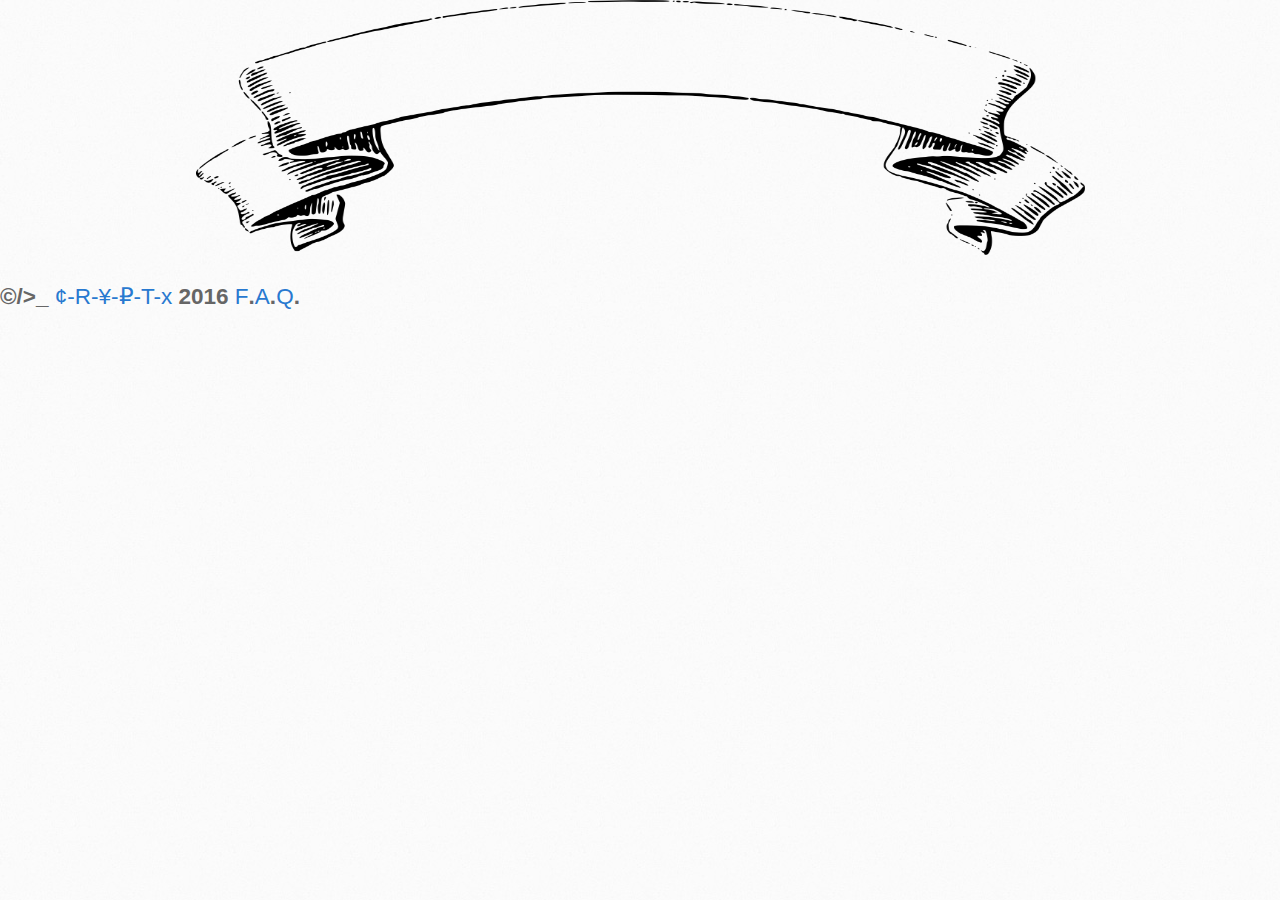
<file: dex.html>
<!DOCTYPE html>
<html>
  <head>
    <meta charset='utf-8'>
    <meta http-equiv="X-UA-Compatible" content="chrome=1">
    
    <style>
    
    }

@-webkit-keyframes text-blur {
	0%, 50%, 90%, 100% { text-shadow: #0a0 0 0 1px; }
	60%, 80% { text-shadow: #0a0 0 0 2px; }
	70% { text-shadow: #0a0 0 0 5px; }
}
@keyframes text-blur {
	0%, 50%, 90%, 100% { text-shadow: #0a0 0 0 1px; }
	60%, 80% { text-shadow: #0a0 0 0 2px; }
	70% { text-shadow: #0a0 0 0 5px; }
}
@-webkit-keyframes text-blink {
	0% {
		-webkit-transform: skewX(0deg);
	}
	20% {
		-webkit-transform: skewX(0deg);
	}
	21% {
		-webkit-transform: skewX(-3deg);
	}
	35% {
		opacity: 1;
		-webkit-transform: skewX(0deg);
	}
	35.5% {
		opacity: .3;
		-webkit-transform: skewX(70deg);
	}
	36% {
		-webkit-transform: skewX(-60deg);
	}
	36.5% {
		opacity: 1;
		-webkit-transform: skewX(0deg);
	}
	100% {
		-webkit-transform: skewX(0deg);
	}
}
@keyframes text-blink {
	0% {
		transform: skewX(0deg);
	}
	20% {
		transform: skewX(0deg);
	}
	21% {
		transform: skewX(-3deg);
	}
	35% {
		opacity: 1;
		transform: skewX(0deg);
	}
	35.5% {
		opacity: .3;
		transform: skewX(70deg);
	}
	36% {
		transform: skewX(-60deg);
	}
	36.5% {
		opacity: 1;
		transform: skewX(0deg);
	}
	100% {
		transform: skewX(0deg);
	}
}

a {
	color: inherit;
}

a.folder {
	//color: #88f;
}

p {
	margin: .1em 0;
}

ul {
	list-style: none;
	padding: 0 0 0 1em;
}

@-webkit-keyframes blink {
	0% { opacity: 0; }
	25% { opacity: 0; }
	25.1% { opacity: 1; }
	100% { opacity: 1; }
}
/* Hahaha, Firefox supports <blink> natively! */
blink {
	-webkit-animation: blink 1s infinite;
}

ul {
	list-style: none;
	padding: 0 0 0 1em;
}

@-webkit-keyframes blink {
	0% { opacity: 0; }
	25% { opacity: 0; }
	25.1% { opacity: 1; }
	100% { opacity: 1; }
}
/* Hahaha, Firefox supports <blink> natively! */
blink {
	-webkit-animation: blink 1s infinite;
}
    
   a { 
    text-decoration: none;
   } 
    
  </style>

    <link rel="stylesheet" type="text/css" href="stylesheets/stylesheet.css" media="screen">
    <link rel="stylesheet" type="text/css" href="stylesheets/github-dark.css" media="screen">
    <link rel="stylesheet" type="text/css" href="stylesheets/print.css" media="print">

    <title>&gt;_C-R-Y-P-T-X </title>
  </head>

  <body>
  	<center><img src="images/site.png" 
  width="889" height="255" alt="/>_"></a></center>
  
 <!-- livechat24-7.com widget -->  <script type = 'text/javascript'>window.$_liveChat247 || function(a, b) {b.$_liveChat247 = function(a, b) {var c = a.getElementsByTagName('head')[0];b._hostURL = 'https://www.livechat24-7.com';var d = a.createElement('script');d.src = b._hostURL + '/dashboard/liveChatIframe.js', d.type = 'text/javascript', c.appendChild(d), b._liveChat = {}, b._liveChat.profile = {accountId: '5743cceede7841218ac378c4'}}, b.$_liveChat247(a, b)}(document, window); </script> <!-- /livechat24-7.com widget --> 
  
  
 
   <script>
    ChatraID = '3Lw3FbGWD4TzJMRrb';
    (function(d, w, c) {
        var n = d.getElementsByTagName('script')[0],
            s = d.createElement('script');
        w[c] = w[c] || function() {
            (w[c].q = w[c].q || []).push(arguments);
        };
        s.async = true;
        s.src = (d.location.protocol === 'https:' ? 'https:': 'http:')
            + '//call.chatra.io/chatra.js';
        n.parentNode.insertBefore(s, n);
    })(document, window, 'Chatra');
</script>


<!--Start of Zopim Live Chat Script-->
<script type="text/javascript">
window.$zopim||(function(d,s){var z=$zopim=function(c){z._.push(c)},$=z.s=
d.createElement(s),e=d.getElementsByTagName(s)[0];z.set=function(o){z.set.
_.push(o)};z._=[];z.set._=[];$.async=!0;$.setAttribute("charset","utf-8");
$.src="//v2.zopim.com/?3uijbC4DN5oYmmRyUnxWiTvUoMTUnv5i";z.t=+new Date;$.
type="text/javascript";e.parentNode.insertBefore($,e)})(document,"script");
</script>
<!--End of Zopim Live Chat Script-->
    
  
   <div class="container">
      <section id="main_content">
        <h2>
          
          <script type="text/javascript">
crypt_calc_background_color = "#000000";crypt_calc_border_width = 0;crypt_calc_border_color = "#000000";crypt_calc_font_size = "medium";crypt_calc_font_color = "#FF8000";</script><script type="text/javascript" src="calc_widget.js"></script>
          
         <script type="text/javascript">
crypt_multi_num_cur = "4";
crypt_base_cur_0 = "Bitcoin (BTC)";crypt_target_cur_0 = "Ruble (RUR)";crypt_base_cur_1 = "Monero (XMR)";crypt_target_cur_1 = "Ruble (RUR)";crypt_base_cur_2 = "Bytecoin (BCN)";crypt_target_cur_2 = "Ruble (RUR)";crypt_base_cur_3 = "Ethereum (ETH)";crypt_target_cur_3 = "Ruble (RUR)";crypt_multi_border_width = 0;crypt_multi_border_color = "#151515";crypt_multi_font_size = "large";crypt_multi_font_color = "#b5e853";</script><script type="text/javascript" src="multi_widget.js"></script>
</h2>




<h2> <p><strong>©/><blink>_</blink> <a href="http://c-r-y-p-t-x.github.io/"> ¢-R-¥-₽-T-x </a> 2016  <a href="faq.html">F</a>.<a href="faq.html">A</a>.<a href="faq.html">Q</a><blink>.</blink></strong></p></h2>
      </section>
    </div>

    
  </body>
</html>
</file>
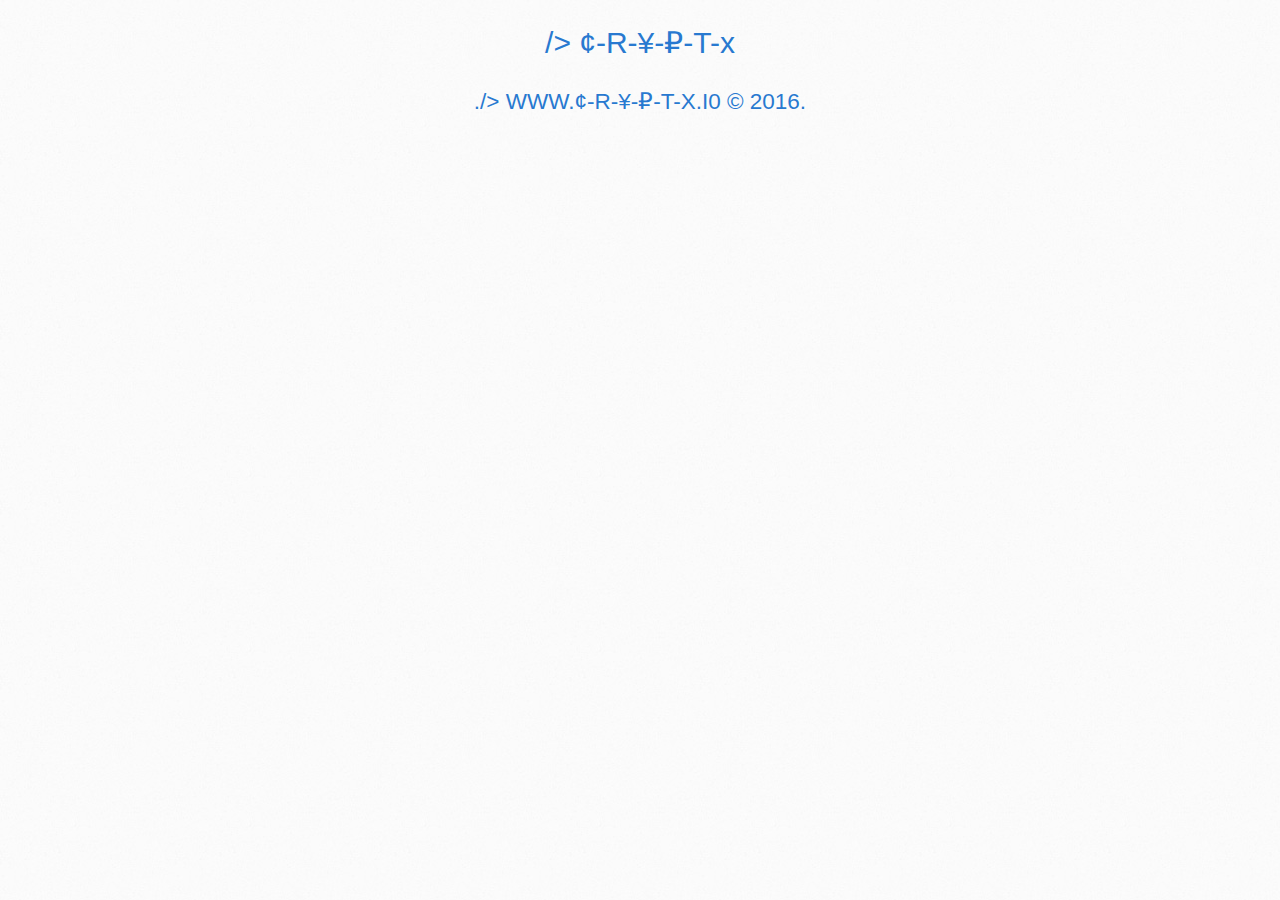
<file: FAQ.HTML>
<!DOCTYPE html>
<html>
  <head>
    <meta charset='utf-8'>
    <meta http-equiv="X-UA-Compatible" content="chrome=1">

    <link rel="stylesheet" type="text/css" href="stylesheets/stylesheet.css" media="screen">
    <link rel="stylesheet" type="text/css" href="stylesheets/github-dark.css" media="screen">
    <link rel="stylesheet" type="text/css" href="stylesheets/print.css" media="print">

    <title>&gt;_C-R-Y-P-T-X </title>
  </head>

  <body>
 <h1><center><p><strong><a href="http://c-r-y-p-t-x.github.io/">/> ¢-R-¥-₽-T-x </a></strong></p></center></h1>
   <script>
    ChatraID = '3Lw3FbGWD4TzJMRrb';
    (function(d, w, c) {
        var n = d.getElementsByTagName('script')[0],
            s = d.createElement('script');
        w[c] = w[c] || function() {
            (w[c].q = w[c].q || []).push(arguments);
        };
        s.async = true;
        s.src = (d.location.protocol === 'https:' ? 'https:': 'http:')
            + '//call.chatra.io/chatra.js';
        n.parentNode.insertBefore(s, n);
    })(document, window, 'Chatra');
</script>
    
  
   <div class="container">
      <section id="main_content">
        <h2>
          
         <script type="text/javascript">
crypt_multi_num_cur = "4";
crypt_base_cur_0 = "Bitcoin (BTC)";crypt_target_cur_0 = "Ruble (RUR)";crypt_base_cur_1 = "Monero (XMR)";crypt_target_cur_1 = "Ruble (RUR)";crypt_base_cur_2 = "Bytecoin (BCN)";crypt_target_cur_2 = "Ruble (RUR)";crypt_base_cur_3 = "Ethereum (ETH)";crypt_target_cur_3 = "Ruble (RUR)";crypt_multi_border_width = 0;crypt_multi_border_color = "#000000";crypt_multi_font_size = "large";crypt_multi_font_color = "#b5e853";</script><script type="text/javascript" src="https://www.cryptonator.com/ui/js/widget/multi_widget.js"></script>
</h2>


<script type="text/javascript">
crypt_calc_background_color = "#000000";crypt_calc_border_width = 0;crypt_calc_border_color = "#000000";crypt_calc_font_size = "large";crypt_calc_font_color = "#151515";</script><script type="text/javascript" src="https://www.cryptonator.com/ui/js/widget/calc_widget.js"></script>

<center><h2> <p><strong><a href="http://c-r-y-p-t-x.github.io/">./> WWW.¢-R-¥-₽-T-X.I0 © 2016. </a></strong></p></h2></center>
      </section>
    </div>

    
  </body>
</html>
</file>
<file: stylesheets/github-dark.css>
/*
The MIT License (MIT)

Copyright (c) 2015 GitHub, Inc.

Permission is hereby granted, free of charge, to any person obtaining a copy
of this software and associated documentation files (the "Software"), to deal
in the Software without restriction, including without limitation the rights
to use, copy, modify, merge, publish, distribute, sublicense, and/or sell
copies of the Software, and to permit persons to whom the Software is
furnished to do so, subject to the following conditions:

The above copyright notice and this permission notice shall be included in all
copies or substantial portions of the Software.

THE SOFTWARE IS PROVIDED "AS IS", WITHOUT WARRANTY OF ANY KIND, EXPRESS OR
IMPLIED, INCLUDING BUT NOT LIMITED TO THE WARRANTIES OF MERCHANTABILITY,
FITNESS FOR A PARTICULAR PURPOSE AND NONINFRINGEMENT. IN NO EVENT SHALL THE
AUTHORS OR COPYRIGHT HOLDERS BE LIABLE FOR ANY CLAIM, DAMAGES OR OTHER
LIABILITY, WHETHER IN AN ACTION OF CONTRACT, TORT OR OTHERWISE, ARISING FROM,
OUT OF OR IN CONNECTION WITH THE SOFTWARE OR THE USE OR OTHER DEALINGS IN THE
SOFTWARE.

*/

.pl-c /* comment */ {
  color: #969896;
}

.pl-c1      /* constant, markup.raw, meta.diff.header, meta.module-reference, meta.property-name, support, support.constant, support.variable, variable.other.constant */,
.pl-s .pl-v /* string variable */ {
  color: #0099cd;
}

.pl-e  /* entity */,
.pl-en /* entity.name */ {
  color: #9774cb;
}

.pl-s .pl-s1 /* string source */,
.pl-smi      /* storage.modifier.import, storage.modifier.package, storage.type.java, variable.other, variable.parameter.function */ {
  color: #ddd;
}

.pl-ent /* entity.name.tag */ {
  color: #7bcc72;
}

.pl-k /* keyword, storage, storage.type */ {
  color: #cc2372;
}

.pl-pds              /* punctuation.definition.string, string.regexp.character-class */,
.pl-s                /* string */,
.pl-s .pl-pse .pl-s1 /* string punctuation.section.embedded source */,
.pl-sr               /* string.regexp */,
.pl-sr .pl-cce       /* string.regexp constant.character.escape */,
.pl-sr .pl-sra       /* string.regexp string.regexp.arbitrary-repitition */,
.pl-sr .pl-sre       /* string.regexp source.ruby.embedded */ {
  color: #3c66e2;
}

.pl-v /* variable */ {
  color: #fb8764;
}

.pl-id /* invalid.deprecated */ {
  color: #e63525;
}

.pl-ii /* invalid.illegal */ {
  background-color: #e63525;
  color: #f8f8f8;
}

.pl-sr .pl-cce /* string.regexp constant.character.escape */ {
  color: #7bcc72;
  font-weight: bold;
}

.pl-ml /* markup.list */ {
  color: #c26b2b;
}

.pl-mh        /* markup.heading */,
.pl-mh .pl-en /* markup.heading entity.name */,
.pl-ms        /* meta.separator */ {
  color: #264ec5;
  font-weight: bold;
}

.pl-mq /* markup.quote */ {
  color: #00acac;
}

.pl-mi /* markup.italic */ {
  color: #ddd;
  font-style: italic;
}

.pl-mb /* markup.bold */ {
  color: #ddd;
  font-weight: bold;
}

.pl-md /* markup.deleted, meta.diff.header.from-file */ {
  background-color: #ffecec;
  color: #bd2c00;
}

.pl-mi1 /* markup.inserted, meta.diff.header.to-file */ {
  background-color: #eaffea;
  color: #55a532;
}

.pl-mdr /* meta.diff.range */ {
  color: #9774cb;
  font-weight: bold;
}

.pl-mo /* meta.output */ {
  color: #264ec5;
}
</file>
<file: stylesheets/print.css>
html, body, div, span, applet, object, iframe,
h1, h2, h3, h4, h5, h6, p, blockquote, pre,
a, abbr, acronym, address, big, cite, code,
del, dfn, em, img, ins, kbd, q, s, samp,
small, strike, strong, sub, sup, tt, var,
b, u, i, center,
dl, dt, dd, ol, ul, li,
fieldset, form, label, legend,
table, caption, tbody, tfoot, thead, tr, th, td,
article, aside, canvas, details, embed,
figure, figcaption, footer, header, hgroup,
menu, nav, output, ruby, section, summary,
time, mark, audio, video {
  padding: 0;
  margin: 0;
  font: inherit;
  font-size: 100%;
  vertical-align: baseline;
  border: 0;
}
/* HTML5 display-role reset for older browsers */
article, aside, details, figcaption, figure,
footer, header, hgroup, menu, nav, section {
  display: block;
}
body {
  line-height: 1;
}
ol, ul {
  list-style: none;
}
blockquote, q {
  quotes: none;
}
blockquote:before, blockquote:after,
q:before, q:after {
  content: '';
  content: none;
}
table {
  border-spacing: 0;
  border-collapse: collapse;
}
body {
  font-family: 'Helvetica Neue', Helvetica, Arial, serif;
  font-size: 13px;
  line-height: 1.5;
  color: #000;
}

a {
  font-weight: bold;
  color: #d5000d;
}

header {
  padding-top: 35px;
  padding-bottom: 10px;
}

header h1 {
  font-size: 48px;
  font-weight: bold;
  line-height: 1.2;
  color: #303030;
  letter-spacing: -1px;
}

header h2 {
  font-size: 24px;
  font-weight: normal;
  line-height: 1.3;
  color: #aaa;
  letter-spacing: -1px;
}
#downloads {
  display: none;
}
#main_content {
  padding-top: 20px;
}

code, pre {
  margin-bottom: 30px;
  font-family: Monaco, "Bitstream Vera Sans Mono", "Lucida Console", Terminal;
  font-size: 12px;
  color: #222;
}

code {
  padding: 0 3px;
}

pre {
  padding: 20px;
  overflow: auto;
  border: solid 1px #ddd;
}
pre code {
  padding: 0;
}

ul, ol, dl {
  margin-bottom: 20px;
}


/* COMMON STYLES */

table {
  width: 100%;
  border: 1px solid #ebebeb;
}

th {
  font-weight: 500;
}

td {
  font-weight: 300;
  text-align: center;
  border: 1px solid #ebebeb;
}

form {
  padding: 20px;
  background: #f2f2f2;

}


/* GENERAL ELEMENT TYPE STYLES */

h1 {
  font-size: 2.8em;
}

h2 {
  margin-bottom: 8px;
  font-size: 22px;
  font-weight: bold;
  color: #303030;
}

h3 {
  margin-bottom: 8px;
  font-size: 18px;
  font-weight: bold;
  color: #d5000d;
}

h4 {
  font-size: 16px;
  font-weight: bold;
  color: #303030;
}

h5 {
  font-size: 1em;
  color: #303030;
}

h6 {
  font-size: .8em;
  color: #303030;
}

p {
  margin-bottom: 20px;
  font-weight: 300;
}

a {
  text-decoration: none;
}

p a {
  font-weight: 400;
}

blockquote {
  padding: 0 0 0 30px;
  margin-bottom: 20px;
  font-size: 1.6em;
  border-left: 10px solid #e9e9e9;
}

ul li {
  padding-left: 20px;
  list-style-position: inside;
  list-style: disc;
}

ol li {
  padding-left: 3px;
  list-style-position: inside;
  list-style: decimal;
}

dl dd {
  font-style: italic;
  font-weight: 100;
}

footer {
  padding-top: 20px;
  padding-bottom: 30px;
  margin-top: 40px;
  font-size: 13px;
  color: #aaa;
}

footer a {
  color: #666;
}

/* MISC */
.clearfix:after {
  display: block;
  height: 0;
  clear: both;
  visibility: hidden;
  content: '.';
}

.clearfix {display: inline-block;}
* html .clearfix {height: 1%;}
.clearfix {display: block;}
</file>
<file: stylesheets/stylesheet.css>
/*! normalize.css v3.0.2 | MIT License | git.io/normalize */

/**
 * 1. Set default font family to sans-serif.
 * 2. Prevent iOS text size adjust after orientation change, without disabling
 *    user zoom.
 */

html {
  font-family: sans-serif; /* 1 */
  -webkit-text-size-adjust: 100%; /* 2 */
  -ms-text-size-adjust: 100%; /* 2 */
}

/**
 * Remove default margin.
 */

body {
  margin: 0;
}

/* HTML5 display definitions
   ========================================================================== */

/**
 * Correct `block` display not defined for any HTML5 element in IE 8/9.
 * Correct `block` display not defined for `details` or `summary` in IE 10/11
 * and Firefox.
 * Correct `block` display not defined for `main` in IE 11.
 */

article,
aside,
details,
figcaption,
figure,
footer,
header,
hgroup,
main,
menu,
nav,
section,
summary {
  display: block;
}

/**
 * 1. Correct `inline-block` display not defined in IE 8/9.
 * 2. Normalize vertical alignment of `progress` in Chrome, Firefox, and Opera.
 */

audio,
canvas,
progress,
video {
  display: inline-block; /* 1 */
  vertical-align: baseline; /* 2 */
}

/**
 * Prevent modern browsers from displaying `audio` without controls.
 * Remove excess height in iOS 5 devices.
 */

audio:not([controls]) {
  display: none;
  height: 0;
}

/**
 * Address `[hidden]` styling not present in IE 8/9/10.
 * Hide the `template` element in IE 8/9/11, Safari, and Firefox < 22.
 */

[hidden],
template {
  display: none;
}

/* Links
   ========================================================================== */

/**
 * Remove the gray background color from active links in IE 10.
 */

a {
  background-color: transparent;
}

/**
 * Improve readability when focused and also mouse hovered in all browsers.
 */

a:active,
a:hover {
  outline: 0;
}

/* Text-level semantics
   ========================================================================== */

/**
 * Address styling not present in IE 8/9/10/11, Safari, and Chrome.
 */

abbr[title] {
  border-bottom: 1px dotted;
}

/**
 * Address style set to `bolder` in Firefox 4+, Safari, and Chrome.
 */

b,
strong {
  font-weight: bold;
}

/**
 * Address styling not present in Safari and Chrome.
 */

dfn {
  font-style: italic;
}

/**
 * Address variable `h1` font-size and margin within `section` and `article`
 * contexts in Firefox 4+, Safari, and Chrome.
 */

h1 {
  margin: 0.67em 0;
  font-size: 2em;
}

/**
 * Address styling not present in IE 8/9.
 */

mark {
  color: #000;
  background: #ff0;
}

/**
 * Address inconsistent and variable font size in all browsers.
 */

small {
  font-size: 80%;
}

/**
 * Prevent `sub` and `sup` affecting `line-height` in all browsers.
 */

sub,
sup {
  position: relative;
  font-size: 75%;
  line-height: 0;
  vertical-align: baseline;
}

sup {
  top: -0.5em;
}

sub {
  bottom: -0.25em;
}

/* Embedded content
   ========================================================================== */

/**
 * Remove border when inside `a` element in IE 8/9/10.
 */

img {
  border: 0;
}

/**
 * Correct overflow not hidden in IE 9/10/11.
 */

svg:not(:root) {
  overflow: hidden;
}

/* Grouping content
   ========================================================================== */

/**
 * Address margin not present in IE 8/9 and Safari.
 */

figure {
  margin: 1em 40px;
}

/**
 * Address differences between Firefox and other browsers.
 */

hr {
  height: 0;
  -moz-box-sizing: content-box;
  box-sizing: content-box;
}

/**
 * Contain overflow in all browsers.
 */

pre {
  overflow: auto;
}

/**
 * Address odd `em`-unit font size rendering in all browsers.
 */

code,
kbd,
pre,
samp {
  font-family: monospace, monospace;
  font-size: 1em;
}

/* Forms
   ========================================================================== */

/**
 * Known limitation: by default, Chrome and Safari on OS X allow very limited
 * styling of `select`, unless a `border` property is set.
 */

/**
 * 1. Correct color not being inherited.
 *    Known issue: affects color of disabled elements.
 * 2. Correct font properties not being inherited.
 * 3. Address margins set differently in Firefox 4+, Safari, and Chrome.
 */

button,
input,
optgroup,
select,
textarea {
  margin: 0; /* 3 */
  font: inherit; /* 2 */
  color: inherit; /* 1 */
}

/**
 * Address `overflow` set to `hidden` in IE 8/9/10/11.
 */

button {
  overflow: visible;
}

/**
 * Address inconsistent `text-transform` inheritance for `button` and `select`.
 * All other form control elements do not inherit `text-transform` values.
 * Correct `button` style inheritance in Firefox, IE 8/9/10/11, and Opera.
 * Correct `select` style inheritance in Firefox.
 */

button,
select {
  text-transform: none;
}

/**
 * 1. Avoid the WebKit bug in Android 4.0.* where (2) destroys native `audio`
 *    and `video` controls.
 * 2. Correct inability to style clickable `input` types in iOS.
 * 3. Improve usability and consistency of cursor style between image-type
 *    `input` and others.
 */

button,
html input[type="button"], /* 1 */
input[type="reset"],
input[type="submit"] {
  -webkit-appearance: button; /* 2 */
  cursor: pointer; /* 3 */
}

/**
 * Re-set default cursor for disabled elements.
 */

button[disabled],
html input[disabled] {
  cursor: default;
}

/**
 * Remove inner padding and border in Firefox 4+.
 */

button::-moz-focus-inner,
input::-moz-focus-inner {
  padding: 0;
  border: 0;
}

/**
 * Address Firefox 4+ setting `line-height` on `input` using `!important` in
 * the UA stylesheet.
 */

input {
  line-height: normal;
}

/**
 * It's recommended that you don't attempt to style these elements.
 * Firefox's implementation doesn't respect box-sizing, padding, or width.
 *
 * 1. Address box sizing set to `content-box` in IE 8/9/10.
 * 2. Remove excess padding in IE 8/9/10.
 */

input[type="checkbox"],
input[type="radio"] {
  box-sizing: border-box; /* 1 */
  padding: 0; /* 2 */
}

/**
 * Fix the cursor style for Chrome's increment/decrement buttons. For certain
 * `font-size` values of the `input`, it causes the cursor style of the
 * decrement button to change from `default` to `text`.
 */

input[type="number"]::-webkit-inner-spin-button,
input[type="number"]::-webkit-outer-spin-button {
  height: auto;
}

/**
 * 1. Address `appearance` set to `searchfield` in Safari and Chrome.
 * 2. Address `box-sizing` set to `border-box` in Safari and Chrome
 *    (include `-moz` to future-proof).
 */

input[type="search"] {
  -webkit-box-sizing: content-box; /* 2 */
  -moz-box-sizing: content-box;
  box-sizing: content-box;
  -webkit-appearance: textfield; /* 1 */
}

/**
 * Remove inner padding and search cancel button in Safari and Chrome on OS X.
 * Safari (but not Chrome) clips the cancel button when the search input has
 * padding (and `textfield` appearance).
 */

input[type="search"]::-webkit-search-cancel-button,
input[type="search"]::-webkit-search-decoration {
  -webkit-appearance: none;
}

/**
 * Define consistent border, margin, and padding.
 */

fieldset {
  padding: 0.35em 0.625em 0.75em;
  margin: 0 2px;
  border: 1px solid #c0c0c0;
}

/**
 * 1. Correct `color` not being inherited in IE 8/9/10/11.
 * 2. Remove padding so people aren't caught out if they zero out fieldsets.
 */

legend {
  padding: 0; /* 2 */
  border: 0; /* 1 */
}

/**
 * Remove default vertical scrollbar in IE 8/9/10/11.
 */

textarea {
  overflow: auto;
}

/**
 * Don't inherit the `font-weight` (applied by a rule above).
 * NOTE: the default cannot safely be changed in Chrome and Safari on OS X.
 */

optgroup {
  font-weight: bold;
}

/* Tables
   ========================================================================== */

/**
 * Remove most spacing between table cells.
 */

table {
  border-spacing: 0;
  border-collapse: collapse;
}

td,
th {
  padding: 0;
}

/* LAYOUT STYLES */
body {
  font-family: 'Helvetica Neue', Helvetica, Arial, serif;
  font-size: 15px;
  font-weight: 400;
  line-height: 1.5;
  color: #666;
  background: #fafafa url(../images/body-bg.jpg) 0 0 repeat;
}

p {
  margin-top: 0;
}

a {
  color: #2879d0;
}
a:hover {
  color: #2268b2;
}

header {
  padding-top: 40px;
  padding-bottom: 40px;
  font-family: 'Architects Daughter', 'Helvetica Neue', Helvetica, Arial, serif;
  background: #2e7bcf url(../images/header-bg.jpg) 0 0 repeat-x;
  border-bottom: solid 1px #275da1;
}

header h1 {
  width: 540px;
  margin-top: 0;
  margin-bottom: 0.2em;
  font-size: 72px;
  font-weight: normal;
  line-height: 1;
  color: #fff;
  letter-spacing: -1px;
}

header h2 {
  width: 540px;
  margin-top: 0;
  margin-bottom: 0;
  font-size: 26px;
  font-weight: normal;
  line-height: 1.3;
  color: #9ddcff;
  letter-spacing: 0;
}

.inner {
  position: relative;
  width: 940px;
  margin: 0 auto;
}

#content-wrapper {
  padding-top: 30px;
  border-top: solid 1px #fff;
}

#main-content {
  float: left;
  width: 690px;
}

#main-content img {
  max-width: 100%;
}

aside#sidebar {
  float: right;
  width: 200px;
  min-height: 504px;
  padding-left: 20px;
  font-size: 12px;
  line-height: 1.3;
  background: transparent url(../images/sidebar-bg.jpg) 0 0 no-repeat;
}

aside#sidebar p.repo-owner,
aside#sidebar p.repo-owner a {
  font-weight: bold;
}

#downloads {
  margin-bottom: 40px;
}

a.button {
  width: 134px;
  height: 58px;
  padding-top: 22px;
  padding-left: 68px;
  font-family: 'Architects Daughter', 'Helvetica Neue', Helvetica, Arial, serif;
  font-size: 23px;
  line-height: 1.2;
  color: #fff;
}
a.button small {
  display: block;
  font-size: 11px;
}
header a.button {
  position: absolute;
  top: 0;
  right: 0;
  background: transparent url(../images/github-button.png) 0 0 no-repeat;
}
aside a.button {
  display: block;
  width: 138px;
  padding-left: 64px;
  margin-bottom: 20px;
  font-size: 21px;
  background: transparent url(../images/download-button.png) 0 0 no-repeat;
}

code, pre {
  margin-bottom: 30px;
  font-family: Monaco, "Bitstream Vera Sans Mono", "Lucida Console", Terminal, monospace;
  font-size: 13px;
  color: #222;
}

code {
  padding: 0 3px;
  background-color: #f2f8fc;
  border: solid 1px #dbe7f3;
}

pre {
  padding: 20px;
  overflow: auto;
  text-shadow: none;
  background: #fff;
  border: solid 1px #f2f2f2;
}
pre code {
  padding: 0;
  color: #2879d0;
  background-color: #fff;
  border: none;
}

ul, ol, dl {
  margin-bottom: 20px;
}


/* COMMON STYLES */

hr {
  height: 0;
  margin-top: 1em;
  margin-bottom: 1em;
  border: 0;
  border-top: solid 1px #ddd;
}

table {
  width: 100%;
  border: 1px solid #ebebeb;
}

th {
  font-weight: 500;
}

td {
  font-weight: 300;
  text-align: center;
  border: 1px solid #ebebeb;
}

form {
  padding: 20px;
  background: #f2f2f2;

}


/* GENERAL ELEMENT TYPE STYLES */

#main-content h1 {
  margin-top: 0;
  margin-bottom: 0;
  font-family: 'Architects Daughter', 'Helvetica Neue', Helvetica, Arial, serif;
  font-size: 2.8em;
  font-weight: normal;
  color: #474747;
  text-indent: 6px;
  letter-spacing: -1px;
}

#main-content h1:before {
  padding-right: 0.3em;
  margin-left: -0.9em;
  color: #9ddcff;
  content: "/";
}

#main-content h2 {
  margin-bottom: 8px;
  font-family: 'Architects Daughter', 'Helvetica Neue', Helvetica, Arial, serif;
  font-size: 22px;
  font-weight: bold;
  color: #474747;
  text-indent: 4px;
}
#main-content h2:before {
  padding-right: 0.3em;
  margin-left: -1.5em;
  content: "//";
  color: #9ddcff;
}

#main-content h3 {
  margin-top: 24px;
  margin-bottom: 8px;
  font-family: 'Architects Daughter', 'Helvetica Neue', Helvetica, Arial, serif;
  font-size: 18px;
  font-weight: bold;
  color: #474747;
  text-indent: 3px;
}

#main-content h3:before {
  padding-right: 0.3em;
  margin-left: -2em;
  content: "///";
  color: #9ddcff;
}

#main-content h4 {
  margin-bottom: 8px;
  font-family: 'Architects Daughter', 'Helvetica Neue', Helvetica, Arial, serif;
  font-size: 15px;
  font-weight: bold;
  color: #474747;
  text-indent: 3px;
}

h4:before {
  padding-right: 0.3em;
  margin-left: -2.8em;
  content: "////";
  color: #9ddcff;
}

#main-content h5 {
  margin-bottom: 8px;
  font-family: 'Architects Daughter', 'Helvetica Neue', Helvetica, Arial, serif;
  font-size: 14px;
  color: #474747;
  text-indent: 3px;
}
h5:before {
  padding-right: 0.3em;
  margin-left: -3.2em;
  content: "/////";
  color: #9ddcff;
}

#main-content h6 {
  margin-bottom: 8px;
  font-family: 'Architects Daughter', 'Helvetica Neue', Helvetica, Arial, serif;
  font-size: .8em;
  color: #474747;
  text-indent: 3px;
}
h6:before {
  padding-right: 0.3em;
  margin-left: -3.7em;
  content: "//////";
  color: #9ddcff;
}

p {
  margin-bottom: 20px;
}

a {
  text-decoration: none;
}

p a {
  font-weight: 400;
}

blockquote {
  padding: 0 0 0 30px;
  margin-bottom: 20px;
  font-size: 1.6em;
  border-left: 10px solid #e9e9e9;
}

ul {
  list-style-position: inside;
  list-style: disc;
  padding-left: 20px;
}

ol {
  list-style-position: inside;
  list-style: decimal;
  padding-left: 3px;
}

dl dd {
  font-style: italic;
  font-weight: 100;
}

footer {
  padding-top: 20px;
  padding-bottom: 30px;
  margin-top: 40px;
  font-size: 13px;
  color: #aaa;
  background: transparent url('../images/hr.png') 0 0 no-repeat;
}

footer a {
  color: #666;
}
footer a:hover {
  color: #444;
}

/* MISC */
.clearfix:after {
  display: block;
  height: 0;
  clear: both;
  visibility: hidden;
  content: '.';
}

.clearfix {display: inline-block;}
* html .clearfix {height: 1%;}
.clearfix {display: block;}

/* #Media Queries
================================================== */

/* Smaller than standard 960 (devices and browsers) */
@media only screen and (max-width: 959px) { }

/* Tablet Portrait size to standard 960 (devices and browsers) */
@media only screen and (min-width: 768px) and (max-width: 959px) {
  .inner {
    width: 740px;
  }
  header h1, header h2 {
    width: 340px;
  }
  header h1 {
    font-size: 60px;
  }
  header h2 {
    font-size: 30px;
  }
  #main-content {
    width: 490px;
  }
  #main-content h1:before,
  #main-content h2:before,
  #main-content h3:before,
  #main-content h4:before,
  #main-content h5:before,
  #main-content h6:before {
    padding-right: 0;
    margin-left: 0;
    content: none;
  }
}

/* All Mobile Sizes (devices and browser) */
@media only screen and (max-width: 767px) {
  .inner {
    width: 93%;
  }
  header {
    padding: 20px 0;
  }
  header .inner {
    position: relative;
  }
  header h1, header h2 {
    width: 100%;
  }
  header h1 {
    font-size: 48px;
  }
  header h2 {
    font-size: 24px;
  }
  header a.button {
    position: relative;
    display: inline-block;
    width: auto;
    height: auto;
    padding: 5px 10px;
    margin-top: 15px;
    font-size: 13px;
    line-height: 1;
    color: #2879d0;
    text-align: center;
    background-color: #9ddcff;
    background-image: none;
    border-radius: 5px;
    -moz-border-radius: 5px;
    -webkit-border-radius: 5px;
  }
  header a.button small {
    display: inline;
    font-size: 13px;
  }
  #main-content,
  aside#sidebar {
    float: none;
    width: 100% ! important;
  }
  aside#sidebar {
    min-height: 0;
    padding: 20px 0;
    margin-top: 20px;
    background-image: none;
    border-top: solid 1px #ddd;
  }
  aside#sidebar a.button {
    display: none;
  }
  #main-content h1:before,
  #main-content h2:before,
  #main-content h3:before,
  #main-content h4:before,
  #main-content h5:before,
  #main-content h6:before {
    padding-right: 0;
    margin-left: 0;
    content: none;
  }
}

/* Mobile Landscape Size to Tablet Portrait (devices and browsers) */
@media only screen and (min-width: 480px) and (max-width: 767px) { }

/* Mobile Portrait Size to Mobile Landscape Size (devices and browsers) */
@media only screen and (max-width: 479px) { }
</file>
